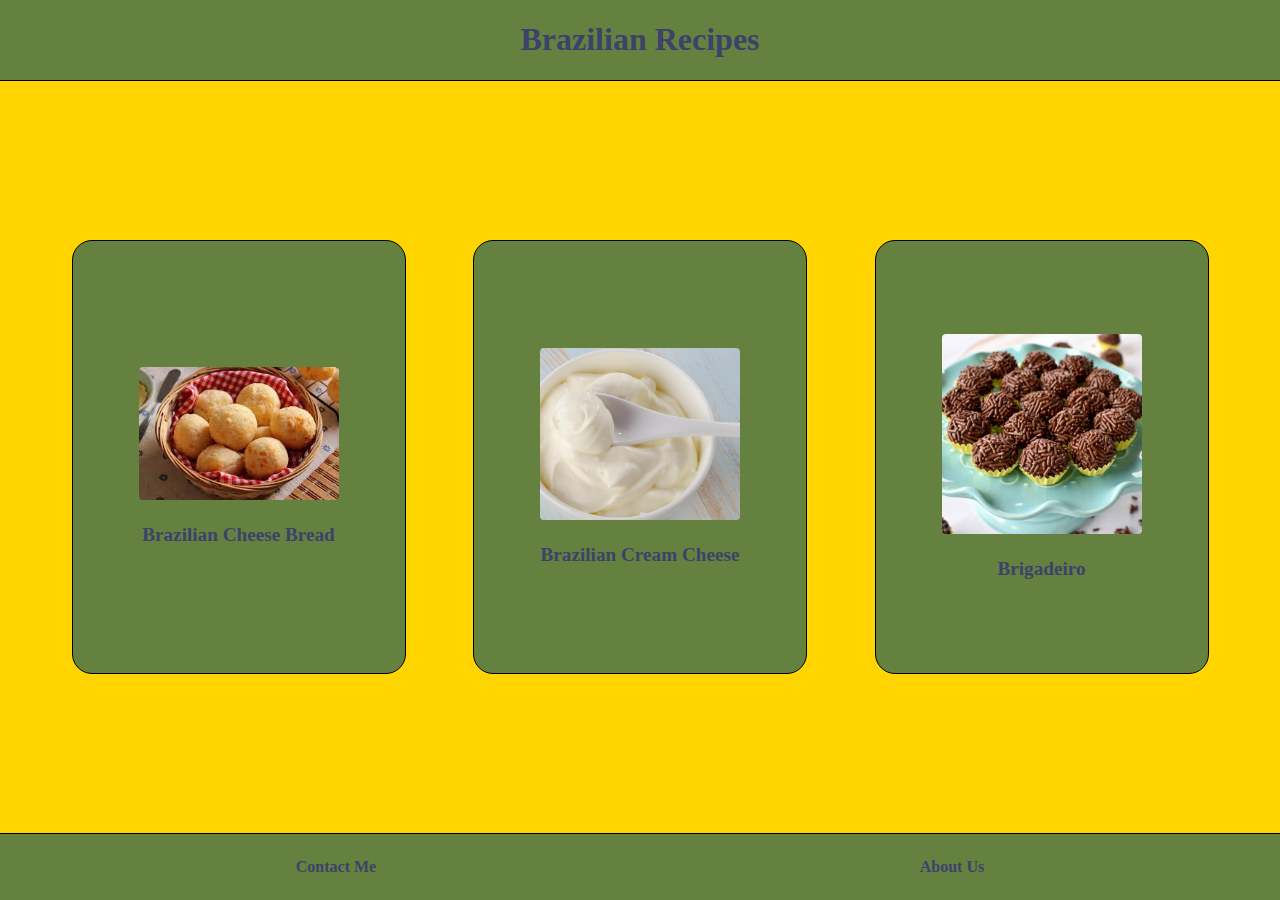
<file: index.html>
<!DOCTYPE html>
<html lang="en">

    <head>
        <meta charset="UTF-8">
        <meta name="viewport" content="width=device-width, initial-scale=1.0">
        <link rel="stylesheet" href="style.css">
        <title>Brazilian Recipes</title>
    </head>

    <body>
        <div class="header main-header">
            <h1>Brazilian Recipes</h1>
        </div>
        <div class="cards-container">
            <a href="./recipes/brazilian-cheese-breads.html">
                <div class="recipe-card">
                    <img src="./images/paodequeijo.jpg" alt="Brazilian Cheese Bread picture">
                    Brazilian Cheese Bread
                </div>
            </a>
            <a href="./recipes/brazilian-cream-cheese.html">
                <div class="recipe-card">
                    <img src="./images/requeijao.jpg" alt="Brazilian Cream Cheese picture">
                    Brazilian Cream Cheese
                </div>
            </a>
            <a href="./recipes/brigadeiro.html">
                <div class="recipe-card">
                    <img src="./images/brigadeiro.jpg" alt="Brigadeiro picture">
                    Brigadeiro
                </div>
            </a>
        </div>
        <div class="footer">
            <a href="mailto:arthur.vieiramariano@gmail.com" rel="noopener noreferrer" target="_blank">Contact Me</a>
            <a href="https://www.youtube.com/watch?v=dQw4w9WgXcQ" rel="noopener noreferrer" target="_blank">About Us</a>
        </div>
    </body>

</html>
</file>
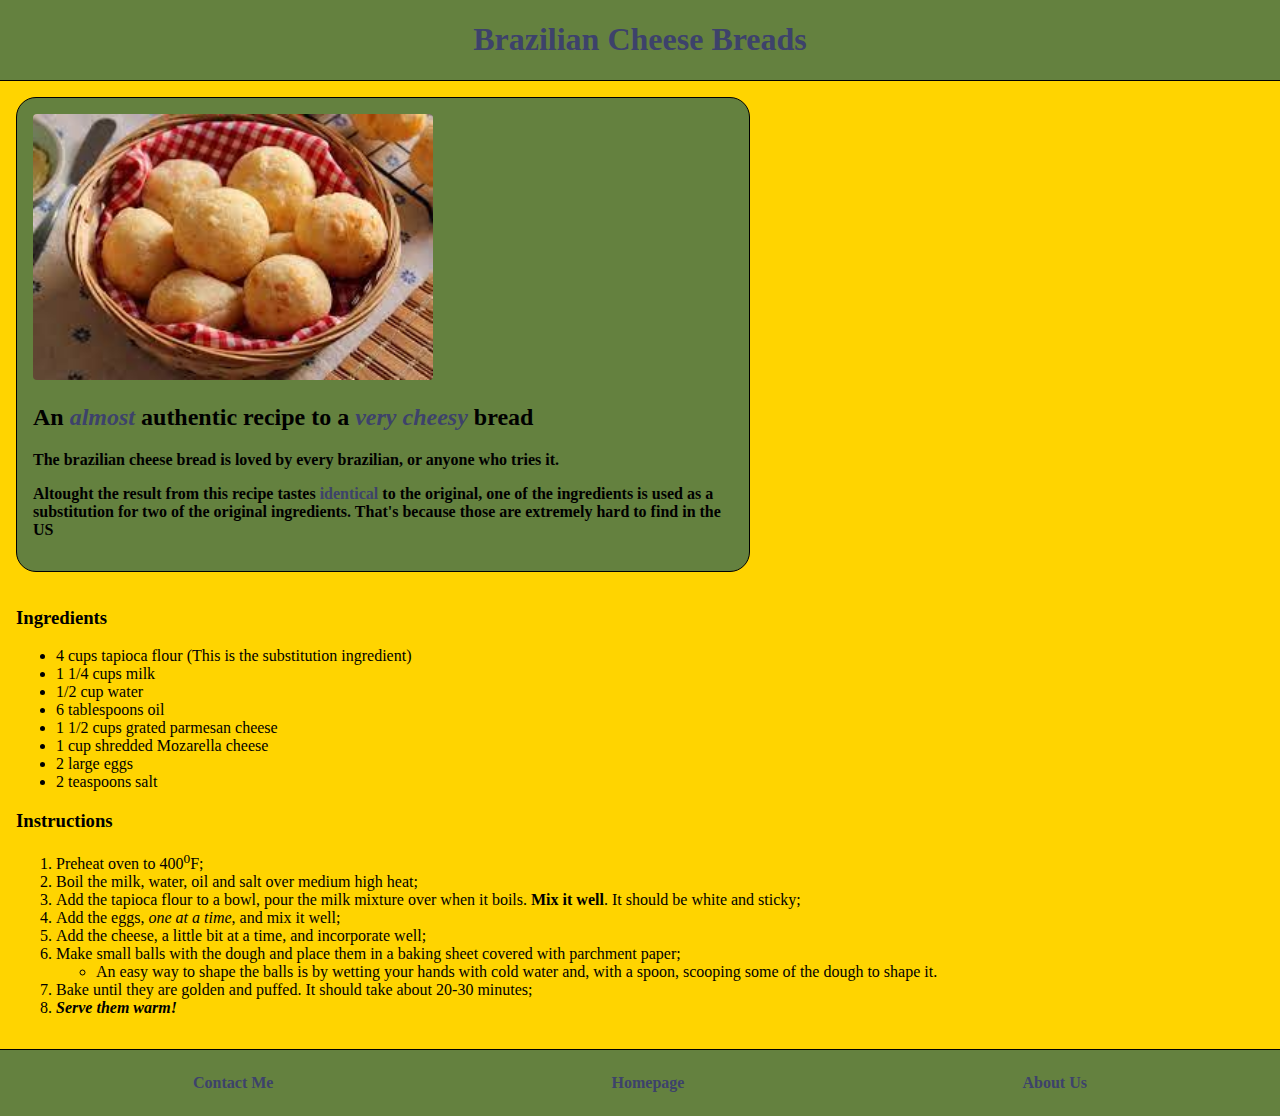
<file: recipes/brazilian-cheese-breads.html>
<!DOCTYPE html>
<html lang="en">

    <head>
        <meta charset="UTF-8">
        <meta name="viewport" content="width=device-width, initial-scale=1.0">
        <link rel="stylesheet" href="../style.css">
        <title>Brazilian Cheese Breads</title>
    </head>

    <body>
        <div class="header">
        <h1>Brazilian Cheese Breads</h1> 
        </div>
        
        <div class="content">
            <div class="description">
                <img src="../images/paodequeijo.jpg" alt="A Brazilian Cheese Breads picture">
                <h2>An <em>almost</em> authentic recipe to a <strong><em>very cheesy</em></strong> bread</h2>
                <p>The brazilian cheese bread is loved by every brazilian, or anyone who tries it.</p>
                <p>Altought the result from this recipe tastes <strong>identical</strong> to the original, one of the ingredients is used as a substitution for two of the original ingredients. That's because those are extremely hard to find in the US</p>
            </div>
            <div class="recipe-container">    
                <h3>Ingredients</h3>
                    <ul>
                        <li>4 cups tapioca flour (This is the substitution ingredient)</li>
                        <li>1 1/4 cups milk</li>
                        <li>1/2 cup water</li>
                        <li>6 tablespoons oil</li>
                        <li>1 1/2 cups grated parmesan cheese</li>
                        <li>1 cup shredded Mozarella cheese</li>
                        <li>2 large eggs</li>
                        <li>2 teaspoons salt</li>
                    </ul>
                <h3>Instructions</h3>
                    <ol>
                        <li>Preheat oven to 400<sup>0</sup>F;</li>
                        <li>Boil the milk, water, oil and salt over medium high heat;</li>
                        <li>Add the tapioca flour to a bowl, pour the milk mixture over when it boils. <strong>Mix it well</strong>. It should be white and sticky;</li>
                        <li>Add the eggs, <em>one at a time</em>, and mix it well;</li>
                        <li>Add the cheese, a little bit at a time, and incorporate well;</li>
                        <li>Make small balls with the dough and place them in a baking sheet covered with parchment paper;</li>
                            <ul>
                                <li>An easy way to shape the balls is by wetting your hands with cold water and, with a spoon, scooping some of the dough to shape it.</li>
                            </ul>
                        <li>Bake until they are golden and puffed. It should take about 20-30 minutes;</li>
                        <li><strong><em>Serve them warm!</em></strong></li>
                    </ol>
            </div>
        </div>

        <div class="footer">
            <a href="mailto:arthur.vieiramariano@gmail.com" rel="noopener noreferrer" target="_blank">Contact Me</a>
            <a href="../index.html">Homepage</a>
            <a href="https://www.youtube.com/watch?v=dQw4w9WgXcQ" rel="noopener noreferrer" target="_blank">About Us</a>
        </div>
    </body>

</html>
</file>
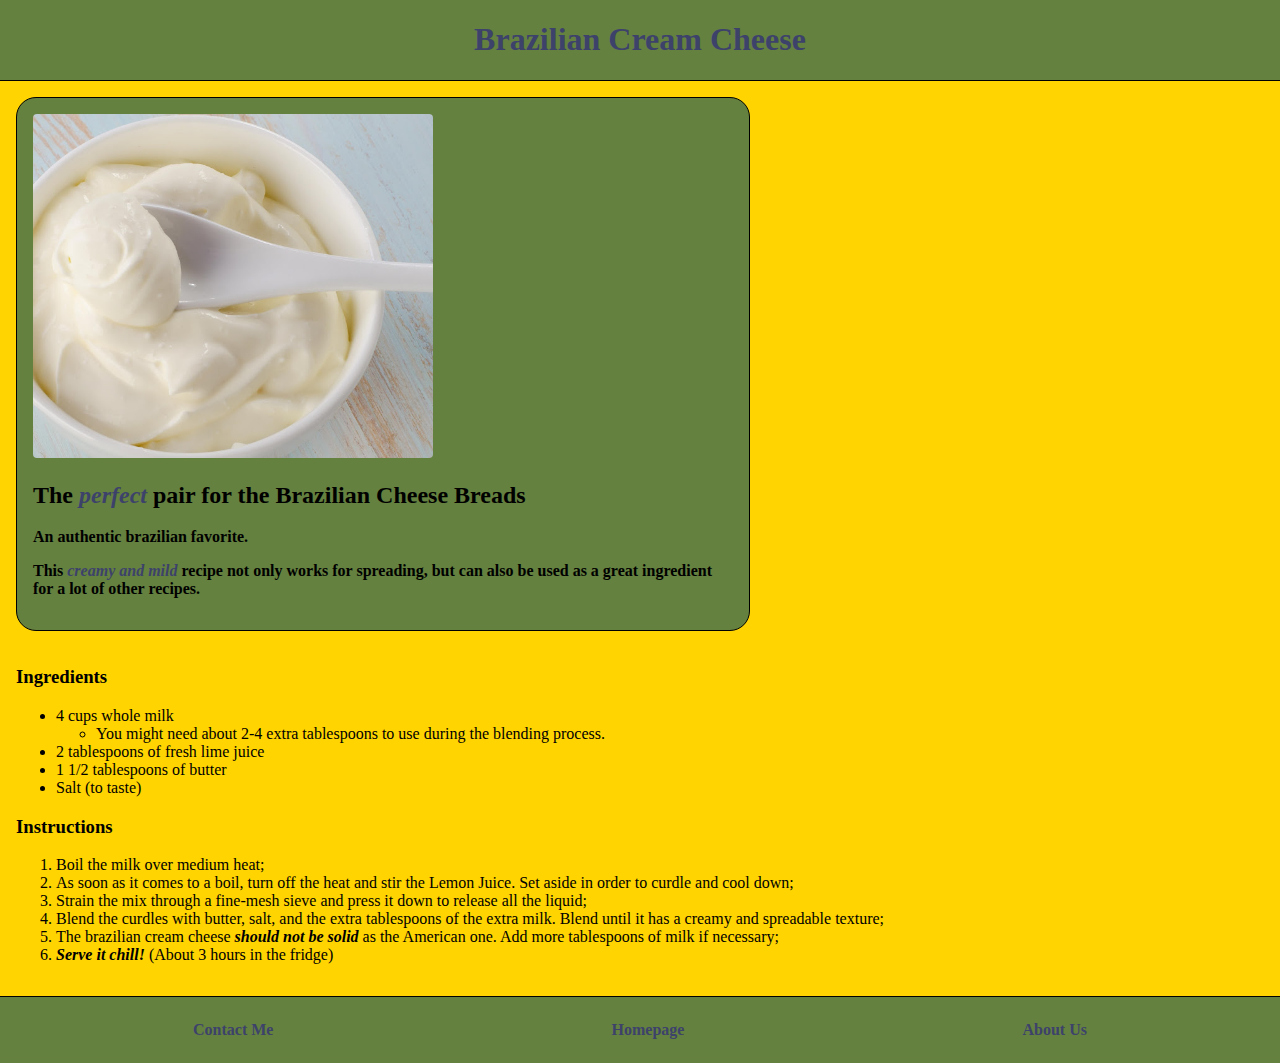
<file: recipes/brazilian-cream-cheese.html>
<!DOCTYPE html>
<html lang="en">

    <head>
        <meta charset="UTF-8">
        <meta name="viewport" content="width=device-width, initial-scale=1.0">
        <link rel="stylesheet" href="../style.css">
        <title>Brazilian Cream Cheese</title>
    </head>

    <body>
        <div class="header">
            <h1>Brazilian Cream Cheese</h1>
        </div>
        
        <div class="content">
            <div class="description">
                <img src="../images/requeijao.jpg" alt="A Brazilian Cream Cheese picture" width="200px">
                <h2>The <em>perfect</em> pair for the Brazilian Cheese Breads</h2>
                <p>An authentic brazilian favorite.</p>
                <p>This <em>creamy and mild</em> recipe not only works for spreading, but can also be used as a great ingredient for a lot of other recipes.</p>
            </div>
            <div class="recipe-container">
                <h3>Ingredients</h3>
                    <ul>
                        <li>4 cups whole milk</li>
                            <ul>
                            <li>You might need about 2-4 extra tablespoons to use during the blending process.</li>
                            </ul>
                        <li>2 tablespoons of fresh lime juice</li>
                        <li>1 1/2 tablespoons of butter</li>
                        <li>Salt (to taste)</li>
                    </ul>
                <h3>Instructions</h3>
                    <ol>
                        <li>Boil the milk over medium heat;</li>
                        <li>As soon as it comes to a boil, turn off the heat and stir the Lemon Juice. Set aside in order to curdle and cool down;</li>
                        <li>Strain the mix through a fine-mesh sieve and press it down to release all the liquid;</li>
                        <li>Blend the curdles with butter, salt, and the extra tablespoons of the extra milk. Blend until it has a creamy and spreadable texture;</li>
                        <li>The brazilian cream cheese <strong><em>should not be solid</em></strong> as the American one. Add more tablespoons of milk if necessary;</li>
                        <li><strong><em>Serve it chill!</em></strong> (About 3 hours in the fridge)</li>
                    </ol>
            </div>
        </div>

        <div class="footer">
            <a href="mailto:arthur.vieiramariano@gmail.com" rel="noopener noreferrer" target="_blank">Contact Me</a>
            <a href="../index.html">Homepage</a>
            <a href="https://www.youtube.com/watch?v=dQw4w9WgXcQ" rel="noopener noreferrer" target="_blank">About Us</a>
        </div>

    </body>


</html>
</file>
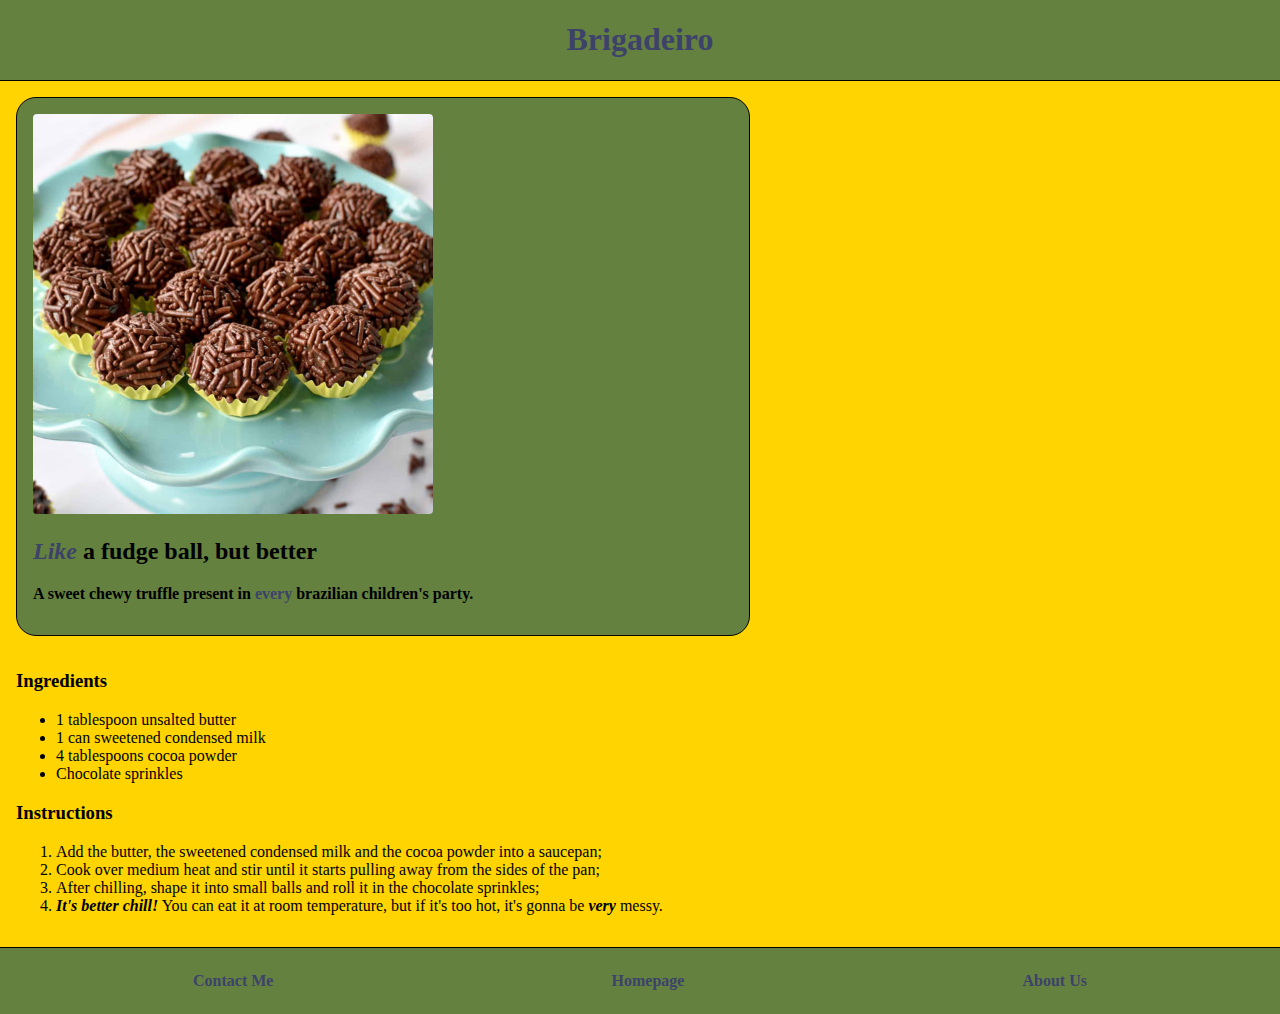
<file: recipes/brigadeiro.html>
<!DOCTYPE html>
    <html lang="en">

    <head>
        <meta charset="UTF-8">
        <meta name="viewport" content="width=device-width, initial-scale=1.0">
        <link rel="stylesheet" href="../style.css">
        <title>Brigadeiro</title>
    </head>

    <body>
        <div class="header">
           <h1>Brigadeiro</h1> 
        </div>
        
        <div class="content">
            <div class="description">
                <img src="../images/brigadeiro.jpg" alt="A brigadeiro picture" width ="200px">
                <h2><em>Like</em> a fudge ball, but better</h2>
                <p>A sweet chewy truffle present in <strong>every</strong> brazilian children's party.</p>
            </div>
            <div class="recipe-container">
                <h3>Ingredients</h3>
                    <ul>
                        <li>1 tablespoon unsalted butter</li>
                        <li>1 can sweetened condensed milk</li>
                        <li>4 tablespoons cocoa powder</li>
                        <li>Chocolate sprinkles</li>
                    </ul>
                <h3>Instructions</h3>
                    <ol>
                        <li>Add the butter, the sweetened condensed milk and the cocoa powder into a saucepan;</li>
                        <li>Cook over medium heat and stir until it starts pulling away from the sides of the pan;</li>
                        <li>After chilling, shape it into small balls and roll it in the chocolate sprinkles; </li>
                        <li><strong><em>It's better chill!</em></strong> You can eat it at room temperature, but if it's too hot, it's gonna be <strong><em>very</em></strong> messy.</li>
                    </ol>
            </div>
        </div>

        <div class="footer">
            <a href="mailto:arthur.vieiramariano@gmail.com" rel="noopener noreferrer" target="_blank">Contact Me</a>
            <a href="../index.html">Homepage</a>
            <a href="https://www.youtube.com/watch?v=dQw4w9WgXcQ" rel="noopener noreferrer" target="_blank">About Us</a>
        </div>
    </body>


</html>
</file>
<file: style.css>
/*
    Color Palette:
        Dark-Green #64813F
        Mid-Green #80d819
        Light-Green #98ff6e
        Yellow #FFD400
        Light-Blue #a1f8ff
        Dark-Blue  #3D426B
*/

/* GENERAL SETTINGS*/

body {
    height: 100vh;
    margin: 0;
    flex: 1;
    display: flex;
    flex-direction: column;
    justify-content: space-between;
}

a {
    text-decoration: none;
    color: #3D426B;
    font-weight: bold;
}

.header {
    display: flex;
    align-items: center;
    justify-content: center;
    background-color: #64813F;
    color: #3D426B;
    border-bottom: 1px solid black;
}

.footer{
    display: flex;
    justify-content: space-around;
    align-items: center;
    background-color: #64813F;
    padding: 24px;
    border-top: 1px solid black;
}

/* HOMEPAGE*/

.cards-container {
    flex: 1;
    display: flex;
    justify-content: space-evenly;
    align-items: center;
    gap: 16px;
    padding: 20px;
    flex-wrap: wrap;
    background-color: #FFD400;
}

.recipe-card {
    background-color: #64813F;
    color: #3D426B;
    font-weight: bold;
    font-size: larger;
    flex: 1 1 auto;
    display: flex;
    flex-direction: column;
    width: 300px;
    height: 400px;
    max-width: 300px;
    max-height: 400px;
    padding: 16px;
    gap: 24px;
    align-items: center;
    border-radius: 20px;
    justify-content: center;
    border: 1px solid black;
}    

.recipe-card>img {
    width: 200px;
    border-radius: 4px;
}

/* RECIPE PAGES */

.content{
    flex: 1;
    display: flex;
    padding: 16px;
    gap: 16px;
    flex-wrap: wrap;
    background-color: #FFD400;
}

.description {
    flex: initial;
    width: 700px;
    background-color: #64813F;
    border-radius: 20px;
    border: 1px solid black;
    padding: 16px;
    color: black;
    font-weight: 900;
}

.description strong,.description em{
    color: #3D426B;
}

.description img {
    border-radius: 4px;
    width: 400px;
}
</file>
